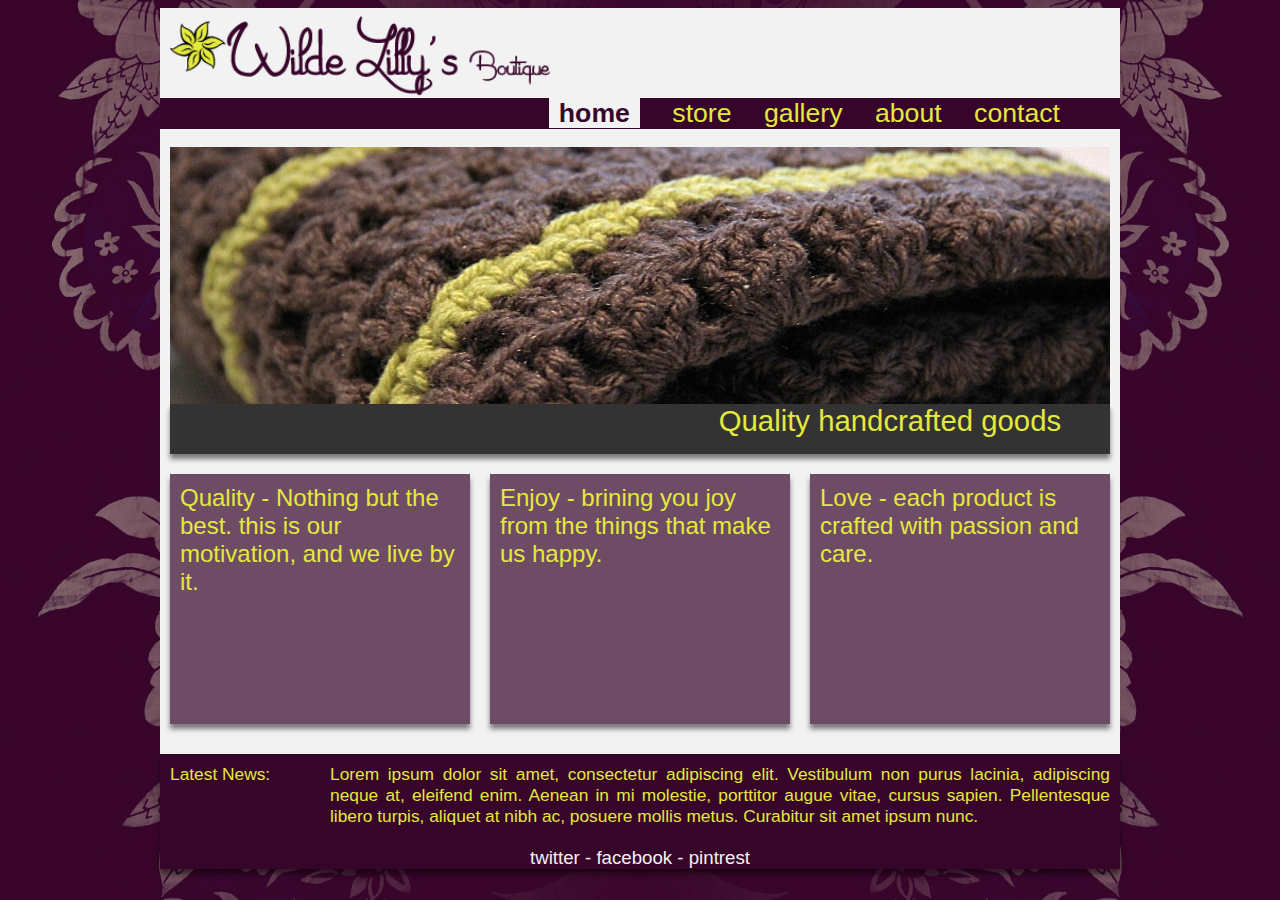
<file: index.html>
<!DOCTYPE html PUBLIC "-//W3C//DTD XHTML 1.0 Transitional//EN" "http://www.w3.org/TR/xhtml1/DTD/xhtml1-transitional.dtd">
<html xmlns="http://www.w3.org/1999/xhtml">
    <head>
    	<meta charset="utf-8" />
        <meta name="description" content="Wilde Lilly's Boutique offers a great selection of handcrated items and gifts. Decor, Accessories, Clothing, and Kids toys." />
    	<title>Wilde Lillys Boutique | Decor | Accessories | Clothing | Kids | Handcrafted</title>
        <link href="style.css" type="text/css" rel="stylesheet" />
        <link href="960.css" type="text/css" rel="stylesheet" />
    </head>    
    <body class="container_12" id="bodybackground">
    	<div class="content container_12">
            <a href="index.html"><img src="images/logo.png" class="grid_5" /></a><div class="clear"></div>
            <div id="nav">
                <span id="selected"><a href="index.html"> home</a></span>
                <span><a href="store/store.html"> store</a></span>
                <span><a href="gallery/gallery.html"> gallery</a></span>
                <span><a href="about/about.html"> about</a></span>
                <span><a href="contact/contact.php"> contact</a></span>
            </div><br />
            <img src="images/blanket.jpg" class="grid_12">
            	<div class="grid_12" id="imagebottom">
            		Quality handcrafted goods &nbsp;&nbsp;&nbsp;&nbsp;&nbsp;
            	</div><br />
            <div>	
                <div class="grid_4" id="col">  
                	<div class="padding">
                    	Quality - Nothing but the best. this is our motivation, and we live by it.
                    </div>
                </div>
                <div class="grid_4" id="col">
                	<div class="padding">
                    	Enjoy - brining you joy from the things that make us happy.
                    </div>
                </div>
                <div class="grid_4" id="col">
                	<div class="padding">  
                		Love - each product is crafted with passion and care.
                    </div>
                </div>
            </div><div class="clear"></div>        
        	<div class="container_12" id="bottom">  
                <div class="grid_2">
                	Latest News:
                </div>
                <div class="grid_10">    
                    Lorem ipsum dolor sit amet, consectetur adipiscing elit. Vestibulum non purus lacinia, adipiscing neque at, eleifend enim. Aenean in mi molestie, porttitor augue vitae, cursus sapien. Pellentesque libero turpis, aliquet at nibh ac, posuere mollis metus. Curabitur sit amet ipsum nunc.
                </div> 
                <div class="grid_12" id="social">  	
                    <a href="http://www.twitter.com" target="blank">twitter</a> - <a href="http://www.facebook.com" target="blank">facebook</a> - <a href="http://www.pintrest.com" target="blank">pintrest</a>             
                </div>   
            </div>    
        
        
        
    	</div>
    </body>
</html>
</file>
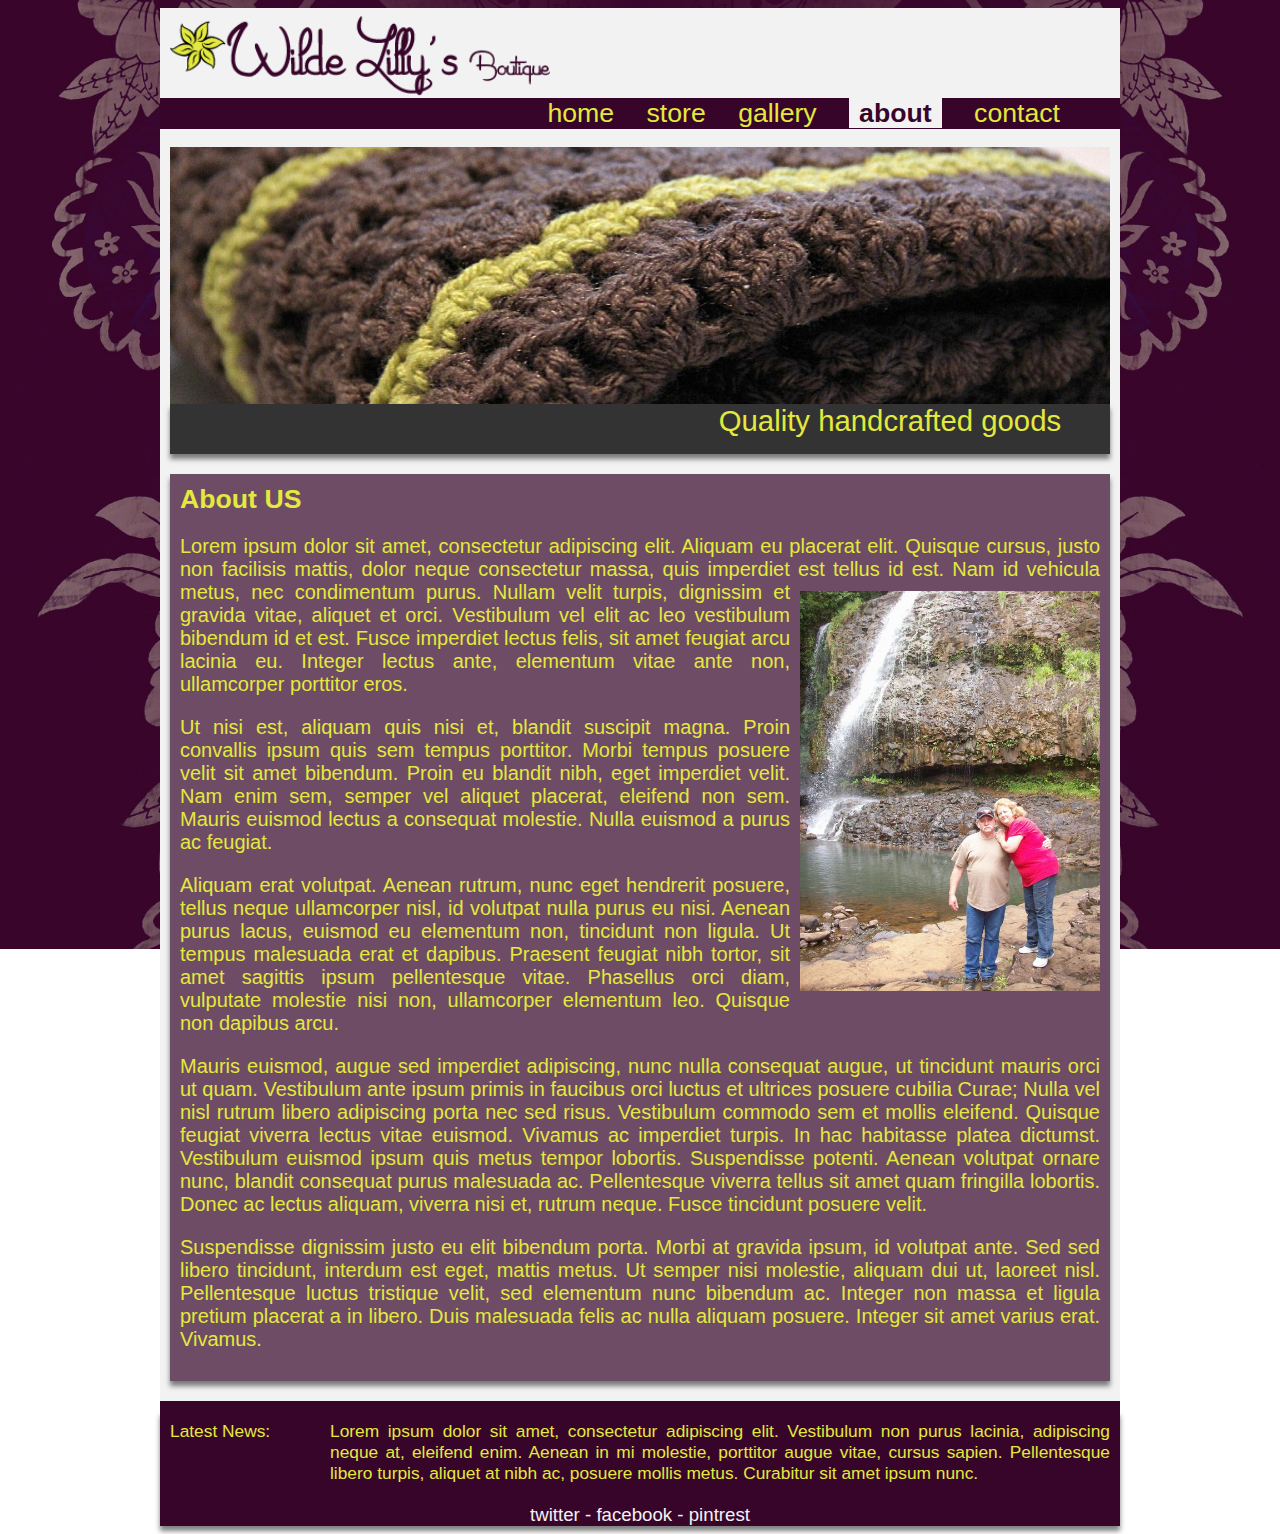
<file: about/about.html>
<!DOCTYPE html PUBLIC "-//W3C//DTD XHTML 1.0 Transitional//EN" "http://www.w3.org/TR/xhtml1/DTD/xhtml1-transitional.dtd">
<html xmlns="http://www.w3.org/1999/xhtml">
<head>
    	<meta charset="utf-8" />
        <meta name="description" content="Wilde Lilly's Boutique offers a great selection of handcrated items and gifts. Decor, Accessories, Clothing, and Kids toys." />
    	<title>Wilde Lillys Boutique | Decor | Accessories | Clothing | Kids | Handcrafted</title>
        <link href="../style.css" type="text/css" rel="stylesheet" />
        <link href="../960.css" type="text/css" rel="stylesheet" />
    </head>
    <body class="container_12" id="bodybackground">
    	<div class="content container_12">
            <a href="../index.html"><img src="../images/logo.png" class="grid_5" /></a><div class="clear"></div>
            <div id="nav">
                <span><a href="../index.html"> home</a></span>
                <span><a href="../store/store.html"> store</a></span>
                <span><a href="../gallery/gallery.html"> gallery</a></span>
                <span id="selected"><a href="about.html"> about</a></span>
                <span><a href="../contact/contact.php"> contact</a></span>
            </div><br />
            <img src="../images/blanket.jpg" class="grid_12">     
            	<div class="grid_12" id="imagebottom">
            		Quality handcrafted goods &nbsp;&nbsp;&nbsp;&nbsp;&nbsp;
            	</div>  
            <div>	
                <div class="grid_12" id="col2">  
                	
                    <div class="padding">

                        <span class="largetext">About US</span><p>Lorem ipsum dolor sit amet, consectetur adipiscing elit. Aliquam eu placerat elit. Quisque cursus, justo non facilisis mattis, dolor neque consectetur massa, quis imperdiet est tellus id est. <img src="../images/sharlene.jpg" alt="Sharlene Wilde" class="floatright" width="300px" />Nam id vehicula metus, nec condimentum purus. Nullam velit turpis, dignissim et gravida vitae, aliquet et orci. Vestibulum vel elit ac leo vestibulum bibendum id et est. Fusce imperdiet lectus felis, sit amet feugiat arcu lacinia eu. Integer lectus ante, elementum vitae ante non, ullamcorper porttitor eros.</p>
    
    <p>Ut nisi est, aliquam quis nisi et, blandit suscipit magna. Proin convallis ipsum quis sem tempus porttitor. Morbi tempus posuere velit sit amet bibendum. Proin eu blandit nibh, eget imperdiet velit. Nam enim sem, semper vel aliquet placerat, eleifend non sem. Mauris euismod lectus a consequat molestie. Nulla euismod a purus ac feugiat.</p>
    
    <p>Aliquam erat volutpat. Aenean rutrum, nunc eget hendrerit posuere, tellus neque ullamcorper nisl, id volutpat nulla purus eu nisi. Aenean purus lacus, euismod eu elementum non, tincidunt non ligula. Ut tempus malesuada erat et dapibus. Praesent feugiat nibh tortor, sit amet sagittis ipsum pellentesque vitae. Phasellus orci diam, vulputate molestie nisi non, ullamcorper elementum leo. Quisque non dapibus arcu.</p>
    
    <p>Mauris euismod, augue sed imperdiet adipiscing, nunc nulla consequat augue, ut tincidunt mauris orci ut quam. Vestibulum ante ipsum primis in faucibus orci luctus et ultrices posuere cubilia Curae; Nulla vel nisl rutrum libero adipiscing porta nec sed risus. Vestibulum commodo sem et mollis eleifend. Quisque feugiat viverra lectus vitae euismod. Vivamus ac imperdiet turpis. In hac habitasse platea dictumst. Vestibulum euismod ipsum quis metus tempor lobortis. Suspendisse potenti. Aenean volutpat ornare nunc, blandit consequat purus malesuada ac. Pellentesque viverra tellus sit amet quam fringilla lobortis. Donec ac lectus aliquam, viverra nisi et, rutrum neque. Fusce tincidunt posuere velit.</p>
    
    <p>Suspendisse dignissim justo eu elit bibendum porta. Morbi at gravida ipsum, id volutpat ante. Sed sed libero tincidunt, interdum est eget, mattis metus. Ut semper nisi molestie, aliquam dui ut, laoreet nisl. Pellentesque luctus tristique velit, sed elementum nunc bibendum ac. Integer non massa et ligula pretium placerat a in libero. Duis malesuada felis ac nulla aliquam posuere. Integer sit amet varius erat. Vivamus.</p>
    				</div>
                </div>
            </div>        
            </div><div class="clear"></div>        
        	<div class="container_12" id="bottom">  
                <div class="grid_2">
                	Latest News:
                </div>
                <div class="grid_10">    
                    Lorem ipsum dolor sit amet, consectetur adipiscing elit. Vestibulum non purus lacinia, adipiscing neque at, eleifend enim. Aenean in mi molestie, porttitor augue vitae, cursus sapien. Pellentesque libero turpis, aliquet at nibh ac, posuere mollis metus. Curabitur sit amet ipsum nunc.
                </div> 
                <div class="grid_12" id="social">  	
                    <a href="http://www.twitter.com" target="blank">twitter</a> - <a href="http://www.facebook.com" target="blank">facebook</a> - <a href="http://www.pintrest.com" target="blank">pintrest</a>             
                </div>   
            </div>  
            
    	</div>
    </body>
</html>
</file>
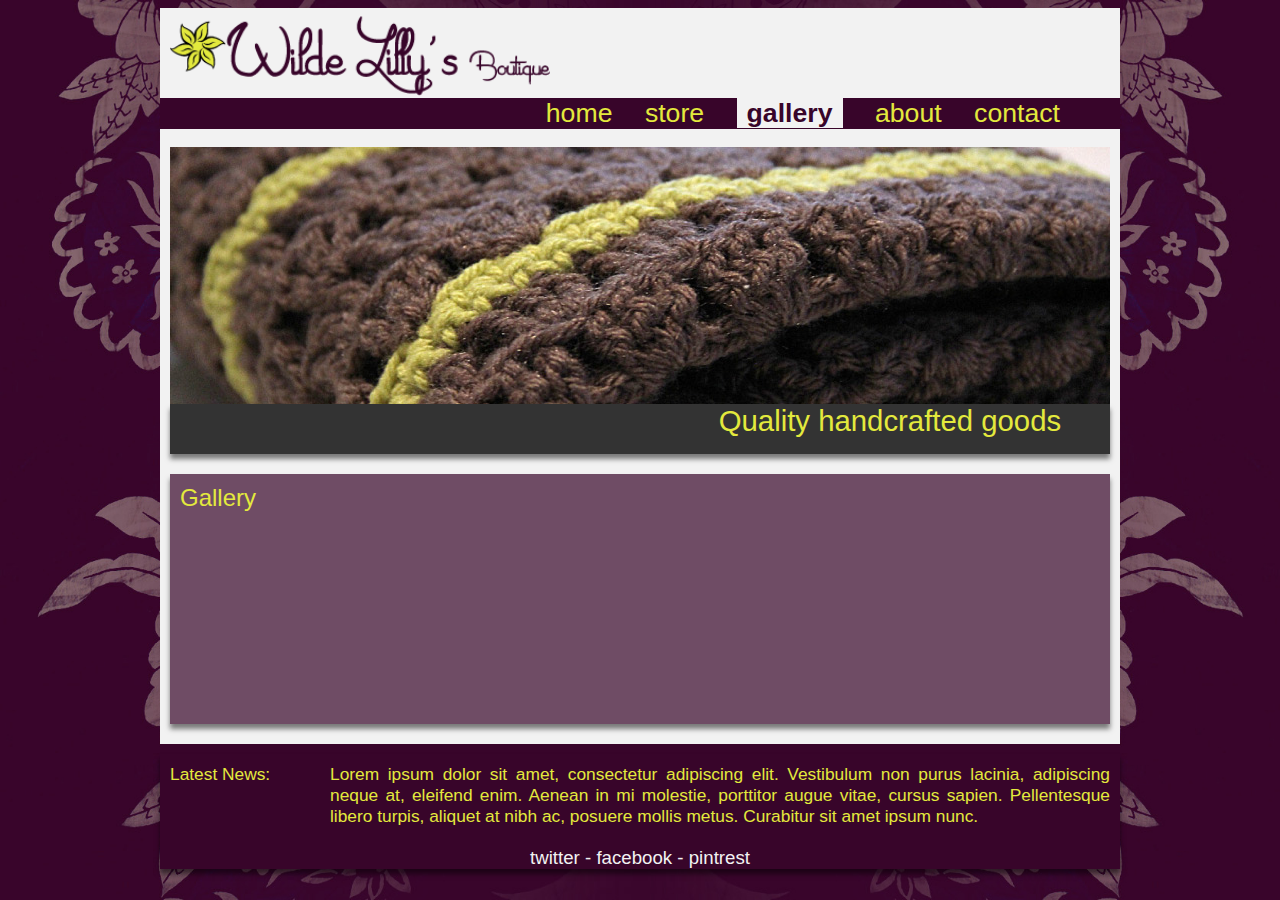
<file: gallery/gallery.html>
<!DOCTYPE html PUBLIC "-//W3C//DTD XHTML 1.0 Transitional//EN" "http://www.w3.org/TR/xhtml1/DTD/xhtml1-transitional.dtd">
<html xmlns="http://www.w3.org/1999/xhtml">
    <head>
    	<meta charset="utf-8" />
        <meta name="description" content="Wilde Lilly's Boutique offers a great selection of handcrated items and gifts. Decor, Accessories, Clothing, and Kids toys." />
    	<title>Wilde Lillys Boutique | Decor | Accessories | Clothing | Kids | Handcrafted</title>
        <link href="../style.css" type="text/css" rel="stylesheet" />
        <link href="../960.css" type="text/css" rel="stylesheet" />
    </head>
    <body class="container_12" id="bodybackground">
    	<div class="content container_12">
            <a href="../index.html"><img src="../images/logo.png" class="grid_5" /></a><div class="clear"></div>
            <div id="nav">
                <span><a href="../index.html"> home</a></span>
                <span><a href="../store/store.html"> store</a></span>
                <span id="selected"><a href="gallery.html"> gallery</a></span>
                <span><a href="../about/about.html"> about</a></span>
                <span><a href="../contact/contact.php"> contact</a></span>
            </div><br />
            <img src="../images/blanket.jpg" class="grid_12">     
            	<div class="grid_12" id="imagebottom">
            		Quality handcrafted goods &nbsp;&nbsp;&nbsp;&nbsp;&nbsp;
            	</div>  
            <div>	
                <div class="grid_12" id="col">  
                	<div class="padding">
                    	Gallery
                    </div>
                </div>

            </div>        
            </div><div class="clear"></div>        
        	<div class="container_12" id="bottom">  
                <div class="grid_2">
                	Latest News:
                </div>
                <div class="grid_10">    
                    Lorem ipsum dolor sit amet, consectetur adipiscing elit. Vestibulum non purus lacinia, adipiscing neque at, eleifend enim. Aenean in mi molestie, porttitor augue vitae, cursus sapien. Pellentesque libero turpis, aliquet at nibh ac, posuere mollis metus. Curabitur sit amet ipsum nunc.
                </div> 
                <div class="grid_12" id="social">  	
                    <a href="http://www.twitter.com" target="blank">twitter</a> - <a href="http://www.facebook.com" target="blank">facebook</a> - <a href="http://www.pintrest.com" target="blank">pintrest</a>             
                </div>   
            </div>  
        
    	</div>
    </body>
</html>
</file>
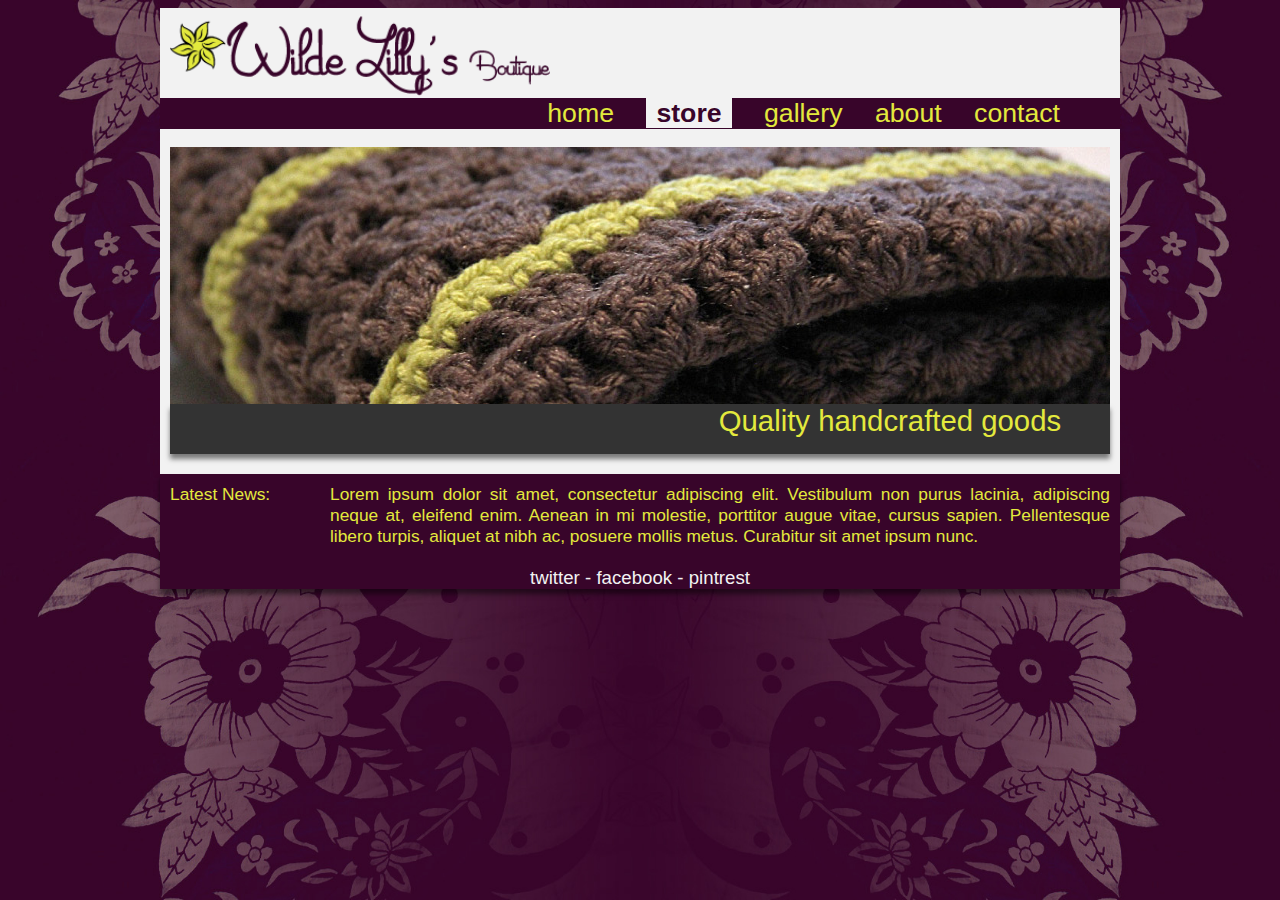
<file: store/store.html>
<!DOCTYPE html PUBLIC "-//W3C//DTD XHTML 1.0 Transitional//EN" "http://www.w3.org/TR/xhtml1/DTD/xhtml1-transitional.dtd">
<html xmlns="http://www.w3.org/1999/xhtml">
    <head>
    	<meta charset="utf-8" />
        <meta name="description" content="Wilde Lilly's Boutique offers a great selection of handcrated items and gifts. Decor, Accessories, Clothing, and Kids toys." />
    	<title>Wilde Lillys Boutique | Decor | Accessories | Clothing | Kids | Handcrafted</title>
        <link href="../style.css" type="text/css" rel="stylesheet" />
        <link href="../960.css" type="text/css" rel="stylesheet" />
    </head>
    <body class="container_12" id="bodybackground">
    	<div class="content container_12">
            <a href="../index.html"><img src="../images/logo.png" class="grid_5" /></a>
				<div class="clear"></div>
            <div id="nav">
                <span><a href="../index.html"> home</a></span>
                <span id="selected"><a href="store.html"> store</a></span>
                <span><a href="../gallery/gallery.html"> gallery</a></span>
                <span><a href="../about/about.html"> about</a></span>
                <span><a href="../contact/contact.php"> contact</a></span>
            </div><br />
            <img src="../images/blanket.jpg" class="grid_12">  
            	<div class="grid_12" id="imagebottom">
            		Quality handcrafted goods &nbsp;&nbsp;&nbsp;&nbsp;&nbsp;
            	</div><br /><br />
			<div class="container_12">
				<div>
					<div class="grid_12">
						<script type="text/javascript" src="http://app.ecwid.com/script.js?2267373" charset="utf-8"></script>
						<script type="text/javascript"> xCategories("style="); </script>
					</div>
					<div class="grid_12>
						<script type="text/javascript" src="http://app.ecwid.com/script.js?2267373" charset="utf-8"></script>
						<script type="text/javascript"> xProductBrowser("categoriesPerRow=3","views=grid(3,3) list(10) table(20)","categoryView=grid","searchView=list","style="); </script>
						<noscript>Your browser does not support JavaScript. Please proceed to <a href="http://app.ecwid.com/jsp/2267373/catalog">HTML version of Trevor Payne's store</a></noscript>
					</div>
						<div>
						<script type="text/javascript" src="http://app.ecwid.com/script.js?2267373" charset="utf-8"></script>
						<script type="text/javascript"> xMinicart("style=","layout=MiniAttachToProductBrowser"); </script>
					</div>  


											
            </div>
            </div><div class="clear"></div>        
        	<div class="container_12" id="bottom">  
                <div class="grid_2">
                	Latest News:
                </div>
                <div class="grid_10">    
                    Lorem ipsum dolor sit amet, consectetur adipiscing elit. Vestibulum non purus lacinia, adipiscing neque at, eleifend enim. Aenean in mi molestie, porttitor augue vitae, cursus sapien. Pellentesque libero turpis, aliquet at nibh ac, posuere mollis metus. Curabitur sit amet ipsum nunc.
                </div> 
                <div class="grid_12" id="social">  	
                    <a href="http://www.twitter.com" target="blank">twitter</a> - <a href="http://www.facebook.com" target="blank">facebook</a> - <a href="http://www.pintrest.com" target="blank">pintrest</a>             
                </div>   
            </div>    	
        
        
    	</div>
    </body>
</html>
</file>
<file: style.css>
@charset "utf-8";
/* CSS Document */
* {
	font-family:"Eras Light ITC", Arial, Verdana;	
}

html {
background: url(images/background2.jpg) no-repeat center center fixed;
-webkit-background-size: cover;
-moz-background-size: cover;
-o-background-size: cover;
background-size: cover;
}

#bodybackground {
	background-color:#38052a;
}


#nav {
	margin:0;
	padding:0 60px 0 0;
	background-color:#38052a;	
	text-align:right;
	font-size:20pt;
	word-spacing:25px;
	height:31px;
}

#nav a {
	color:#e3e93d;
	text-decoration:none;	
}

#nav a:hover {
	color:#f2f2f2;

}

#nav div {
	display:inline;
	padding:0;
	margin:0;	
}
 
#selected {
	background-color:#f2f2f2;
	color:#38052A;
	padding:0 10px 0 10px;
	font-weight:bold;
}

#selected a {
	color:#38052A;
}

#selected a:hover {
	color:#38052A;
}

#imagebottom {
	background-color:#333333;
	font-size:22pt;
	text-align:right;
	color:#e3e93d;
	height:50px;
	margin-bottom:10px;

	-moz-box-shadow: 0px 5px 5px rgba(0,0,0,.5);
	-webkit-box-shadow: 0px 5px 5px rgba(0,0,0,.5);
	box-shadow: 0px 5px 5px rgba(0,0,0,.5);	
}

.content {
	background-color:#f2f2f2;

}

.padding {
	padding:10px;
}

.largetext {
	font-size:20pt;
	font-weight:bold;
}

#col {
	background-color:rgba(56,5,42,0.7);
	margin-top:10px;
	margin-bottom:20px; 
	color:#e3e93d;
	text-align:auto;	
	font-size:18pt;
	height:250px;
	
	-moz-box-shadow: 0px 5px 5px rgba(0,0,0,.5);
	-webkit-box-shadow: 0px 5px 5px rgba(0,0,0,.5);
	box-shadow: 0px 5px 5px rgba(0,0,0,.5);
}

#col2 {
	background-color:rgba(56,5,42,0.7);
	margin-top:10px;
	margin-bottom:20px; 
	color:#e3e93d;
	text-align: justify;	
	font-size:15pt;
	height:auto;
	
	
	-moz-box-shadow: 0px 5px 5px rgba(0,0,0,.5);
	-webkit-box-shadow: 0px 5px 5px rgba(0,0,0,.5);
	box-shadow: 0px 5px 5px rgba(0,0,0,.5);
}

#col3 {
	background-color:rgba(56,5,42,0.7);
	margin-top:10px;
	margin-bottom:20px; 
	padding:10px;
	color:#e3e93d;
	text-align:justify;	
	font-size:15pt;
	height:387px;
	width:340px;
	
	
	-moz-box-shadow: 0px 5px 5px rgba(0,0,0,.5);
	-webkit-box-shadow: 0px 5px 5px rgba(0,0,0,.5);
	box-shadow: 0px 5px 5px rgba(0,0,0,.5);
}

#col4 {
	background-color:rgba(56,5,42,0.7);
	margin-top:10px;
	margin-bottom:20px; 
	padding:0px;
	color:#f2f2f2;
	text-align:justify;	
	font-size:15pt;
	height:auto;
	
	-moz-box-shadow: 0px 5px 5px rgba(0,0,0,.5);
	-webkit-box-shadow: 0px 5px 5px rgba(0,0,0,.5);
	box-shadow: 0px 5px 5px rgba(0,0,0,.5);
}

.floatright {
	float:right;
	padding:10px 0px 10px 10px;
}

#bottom {
	background-color:#38052a;
	margin-top:10px;
	padding-top:10px;
	color:#e3e93d;
	text-align:justify;	
	font-size:18pt;
	height:auto;
	font-size:13pt;
	
	-moz-box-shadow: 0px 5px 5px rgba(0,0,0,.5);
	-webkit-box-shadow: 0px 5px 5px rgba(0,0,0,.5);
	box-shadow: 0px 5px 5px rgba(0,0,0,.5);
}

#social {
	text-align:center;
	font-size:14pt;	
	color:#f2f2f2;
	padding-top:20px;	
}

#social a {
	text-decoration:none;
	color:#f2f2f2;
}

<!-----------------------form---------------------------->

form {
	width:auto;
	color:#38052a;
	padding:10px;
	text-align:center;
	margin:0px auto;	
	border: #38052a solid 1px;
	border-radius:5px;
}

#name {
	width:250px;
	height:20px;
	font-size:20px;
	color:#38052a;

}

#email {
	width:250px;
	height:20px;
	font-size:20px;
	color:#38052a;
}

#formcenter {
	text-align:center;
}

#message {
	font-size:20px;
	color:#38052a;

}

#name:hover, #email:hover, #comment:hover {
	background-color:#f2f2f2;
	color:#38052a;
}
</file>
<file: 960.css>
/*
  960 Grid System ~ Core CSS.
  Learn more ~ http://960.gs/

  Licensed under GPL and MIT.
*/

/*
  Forces backgrounds to span full width,
  even if there is horizontal scrolling.
  Increase this if your layout is wider.

  Note: IE6 works fine without this fix.
*/

body {
  min-width: 960px;
}

/* `Container
----------------------------------------------------------------------------------------------------*/

.container_12 {
  margin-left: auto;
  margin-right: auto;
  width: 960px;
}

/* `Grid >> Global
----------------------------------------------------------------------------------------------------*/

.grid_1,
.grid_2,
.grid_3,
.grid_4,
.grid_5,
.grid_6,
.grid_7,
.grid_8,
.grid_9,
.grid_10,
.grid_11,
.grid_12 {
  display: inline;
  float: left;
  margin-left: 10px;
  margin-right: 10px;
}

.push_1, .pull_1,
.push_2, .pull_2,
.push_3, .pull_3,
.push_4, .pull_4,
.push_5, .pull_5,
.push_6, .pull_6,
.push_7, .pull_7,
.push_8, .pull_8,
.push_9, .pull_9,
.push_10, .pull_10,
.push_11, .pull_11 {
  position: relative;
}

/* `Grid >> Children (Alpha ~ First, Omega ~ Last)
----------------------------------------------------------------------------------------------------*/

.alpha {
  margin-left: 0;
}

.omega {
  margin-right: 0;
}

/* `Grid >> 12 Columns
----------------------------------------------------------------------------------------------------*/

.container_12 .grid_1 {
  width: 60px;
}

.container_12 .grid_2 {
  width: 140px;
}

.container_12 .grid_3 {
  width: 220px;
}

.container_12 .grid_4 {
  width: 300px;
}

.container_12 .grid_5 {
  width: 380px;
}

.container_12 .grid_6 {
  width: 460px;
}

.container_12 .grid_7 {
  width: 540px;
}

.container_12 .grid_8 {
  width: 620px;
}

.container_12 .grid_9 {
  width: 700px;
}

.container_12 .grid_10 {
  width: 780px;
}

.container_12 .grid_11 {
  width: 860px;
}

.container_12 .grid_12 {
  width: 940px;
}

/* `Prefix Extra Space >> 12 Columns
----------------------------------------------------------------------------------------------------*/

.container_12 .prefix_1 {
  padding-left: 80px;
}

.container_12 .prefix_2 {
  padding-left: 160px;
}

.container_12 .prefix_3 {
  padding-left: 240px;
}

.container_12 .prefix_4 {
  padding-left: 320px;
}

.container_12 .prefix_5 {
  padding-left: 400px;
}

.container_12 .prefix_6 {
  padding-left: 480px;
}

.container_12 .prefix_7 {
  padding-left: 560px;
}

.container_12 .prefix_8 {
  padding-left: 640px;
}

.container_12 .prefix_9 {
  padding-left: 720px;
}

.container_12 .prefix_10 {
  padding-left: 800px;
}

.container_12 .prefix_11 {
  padding-left: 880px;
}

/* `Suffix Extra Space >> 12 Columns
----------------------------------------------------------------------------------------------------*/

.container_12 .suffix_1 {
  padding-right: 80px;
}

.container_12 .suffix_2 {
  padding-right: 160px;
}

.container_12 .suffix_3 {
  padding-right: 240px;
}

.container_12 .suffix_4 {
  padding-right: 320px;
}

.container_12 .suffix_5 {
  padding-right: 400px;
}

.container_12 .suffix_6 {
  padding-right: 480px;
}

.container_12 .suffix_7 {
  padding-right: 560px;
}

.container_12 .suffix_8 {
  padding-right: 640px;
}

.container_12 .suffix_9 {
  padding-right: 720px;
}

.container_12 .suffix_10 {
  padding-right: 800px;
}

.container_12 .suffix_11 {
  padding-right: 880px;
}

/* `Push Space >> 12 Columns
----------------------------------------------------------------------------------------------------*/

.container_12 .push_1 {
  left: 80px;
}

.container_12 .push_2 {
  left: 160px;
}

.container_12 .push_3 {
  left: 240px;
}

.container_12 .push_4 {
  left: 320px;
}

.container_12 .push_5 {
  left: 400px;
}

.container_12 .push_6 {
  left: 480px;
}

.container_12 .push_7 {
  left: 560px;
}

.container_12 .push_8 {
  left: 640px;
}

.container_12 .push_9 {
  left: 720px;
}

.container_12 .push_10 {
  left: 800px;
}

.container_12 .push_11 {
  left: 880px;
}

/* `Pull Space >> 12 Columns
----------------------------------------------------------------------------------------------------*/

.container_12 .pull_1 {
  left: -80px;
}

.container_12 .pull_2 {
  left: -160px;
}

.container_12 .pull_3 {
  left: -240px;
}

.container_12 .pull_4 {
  left: -320px;
}

.container_12 .pull_5 {
  left: -400px;
}

.container_12 .pull_6 {
  left: -480px;
}

.container_12 .pull_7 {
  left: -560px;
}

.container_12 .pull_8 {
  left: -640px;
}

.container_12 .pull_9 {
  left: -720px;
}

.container_12 .pull_10 {
  left: -800px;
}

.container_12 .pull_11 {
  left: -880px;
}

/* `Clear Floated Elements
----------------------------------------------------------------------------------------------------*/

/* http://sonspring.com/journal/clearing-floats */

.clear {
  clear: both;
  display: block;
  overflow: hidden;
  visibility: hidden;
  width: 0;
  height: 0;
}

/* http://www.yuiblog.com/blog/2010/09/27/clearfix-reloaded-overflowhidden-demystified */

.clearfix:before,
.clearfix:after,
.container_12:before,
.container_12:after {
  content: '.';
  display: block;
  overflow: hidden;
  visibility: hidden;
  font-size: 0;
  line-height: 0;
  width: 0;
  height: 0;
}

.clearfix:after,
.container_12:after {
  clear: both;
}

/*
  The following zoom:1 rule is specifically for IE6 + IE7.
  Move to separate stylesheet if invalid CSS is a problem.
*/

.clearfix,
.container_12 {
  zoom: 1;
}
</file>
